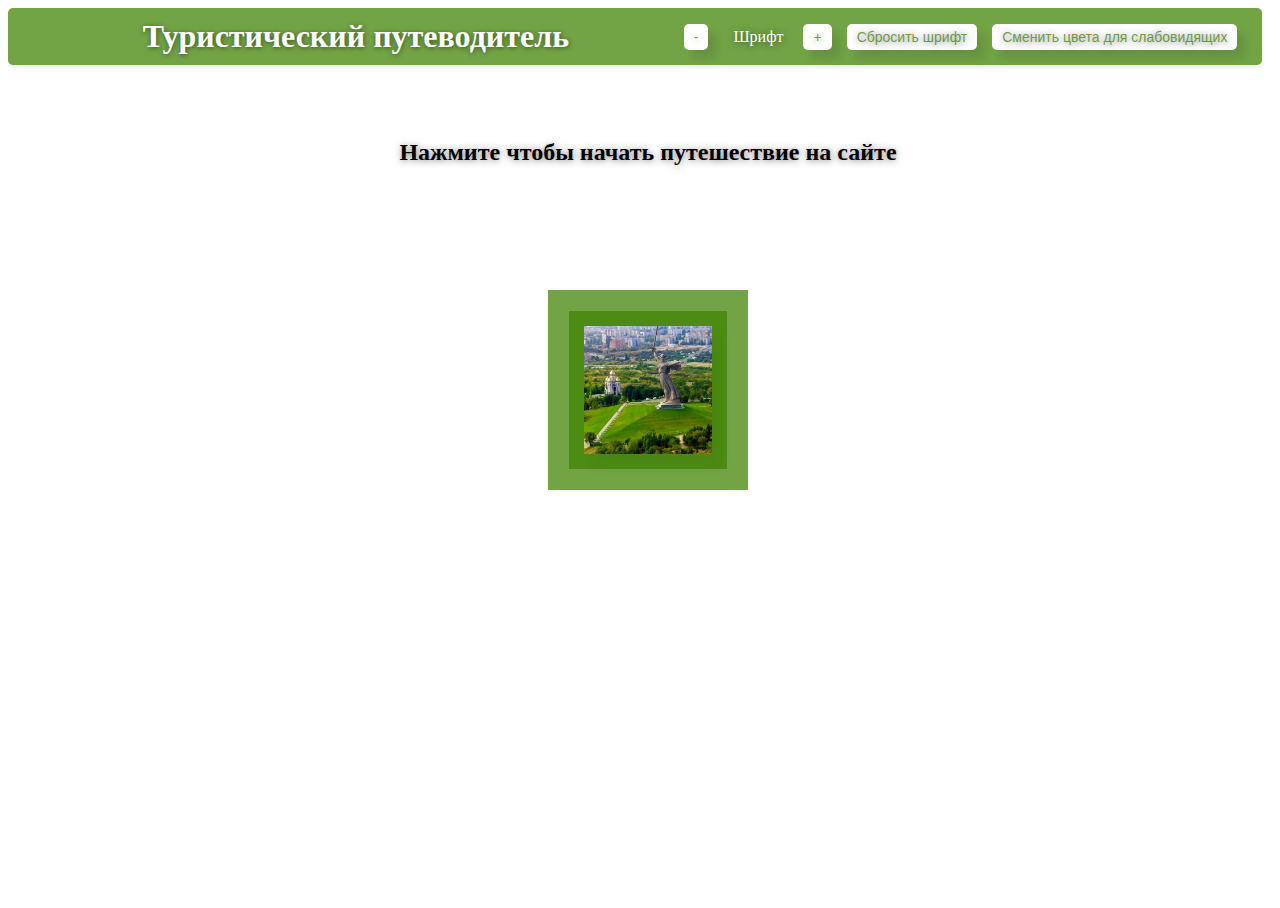
<file: index.html>
<!DOCTYPE html>
<html lang="ru">

<head>
    <meta charset="UTF-8">
    <meta name="viewport" content="width=device-width, initial-scale=1.0">
    <title>Туристический путеводитель</title>
    <link rel="stylesheet" href="ss/style.css">
</head>

<header class="header">
    <h1>Туристический путеводитель</h1>
    <div class="button-container">
        <button class="font-button" data-font-size="12">-</button>
        <p>Шрифт</p>
        <button class="font-button" data-font-size="22">+</button>
        <button class="reset-font-button">Сбросить шрифт</button>
        <button class="color-button">Сменить цвета для слабовидящих</button>
    </div>
</header>

<body data-active="true">
    <br>
    <br>
    <br>
    <h2 class="main-h2">Нажмите чтобы начать путешествие на сайте</h2>
    <br>
    <br>
    <br>
    <div class="image-container" id="animatedButton">
        <img class="hover-effect" id="buttonImage" src="ss/images/scale_1200.jpg" alt="Картинка 1"
            onclick="openTab('ss/SiteNew.html')">
    </div>

    <script src="ss/main.js"></script>
</body>

</html>
</file>
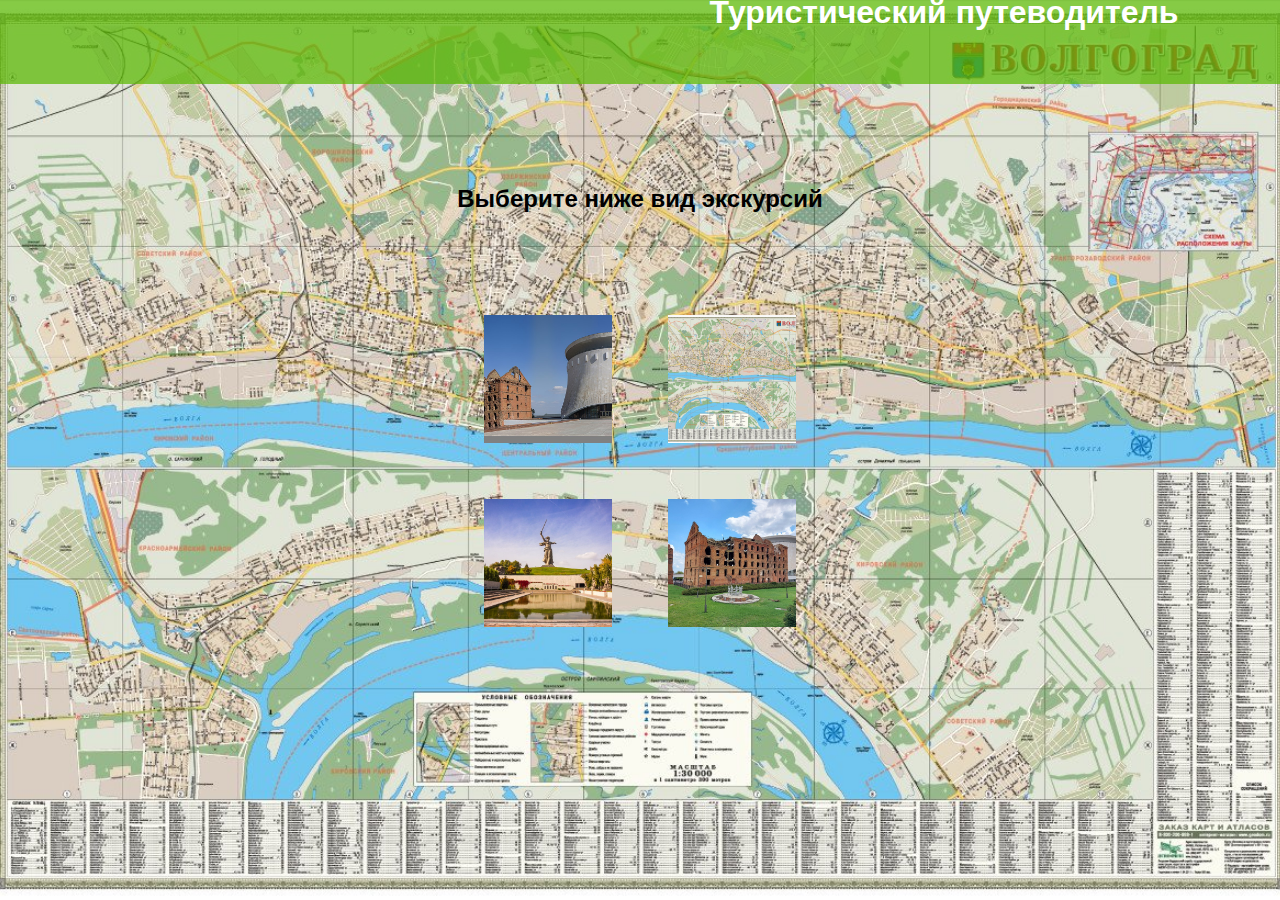
<file: siteNew.html>
<!DOCTYPE html>
<html lang="ru">

<head>
    <meta charset="UTF-8">
    <meta name="viewport" content="width=device-width, initial-scale=1.0">
    <title>Туристический путеводитель</title>
    <link rel="stylesheet" href="style.css">
</head>

<body data-active="true">
    <header>
        <h1>Туристический путеводитель</h1>
    </header>
    <br>
    <br>
    <br>
    <h2>Выберите ниже вид экскурсий</h2>
    <br>
    <br>
    <br>
    <div class="image-container">
        <img class="hover-effect" src="images/1280px-ST_battle_panorama_IMG_4238-4289-49_img-10K.jpg" alt="Картинка 1"
            onclick="openTab('site.html')">
        <img class="hover-effect" src="images/4717.jpg" alt="Картинка 2" onclick="openTab('site.html')">
        <img class="hover-effect" src="images/mamev.jfif" alt="Картинка 3" onclick="openTab('tab3.html')">
        <img class="hover-effect" src="images/scale_2400.jfif" alt="Картинка 4" onclick="openTab('tab4.html')">
    </div>
    <script src="main.js"></script>
</body>

</html>
</file>
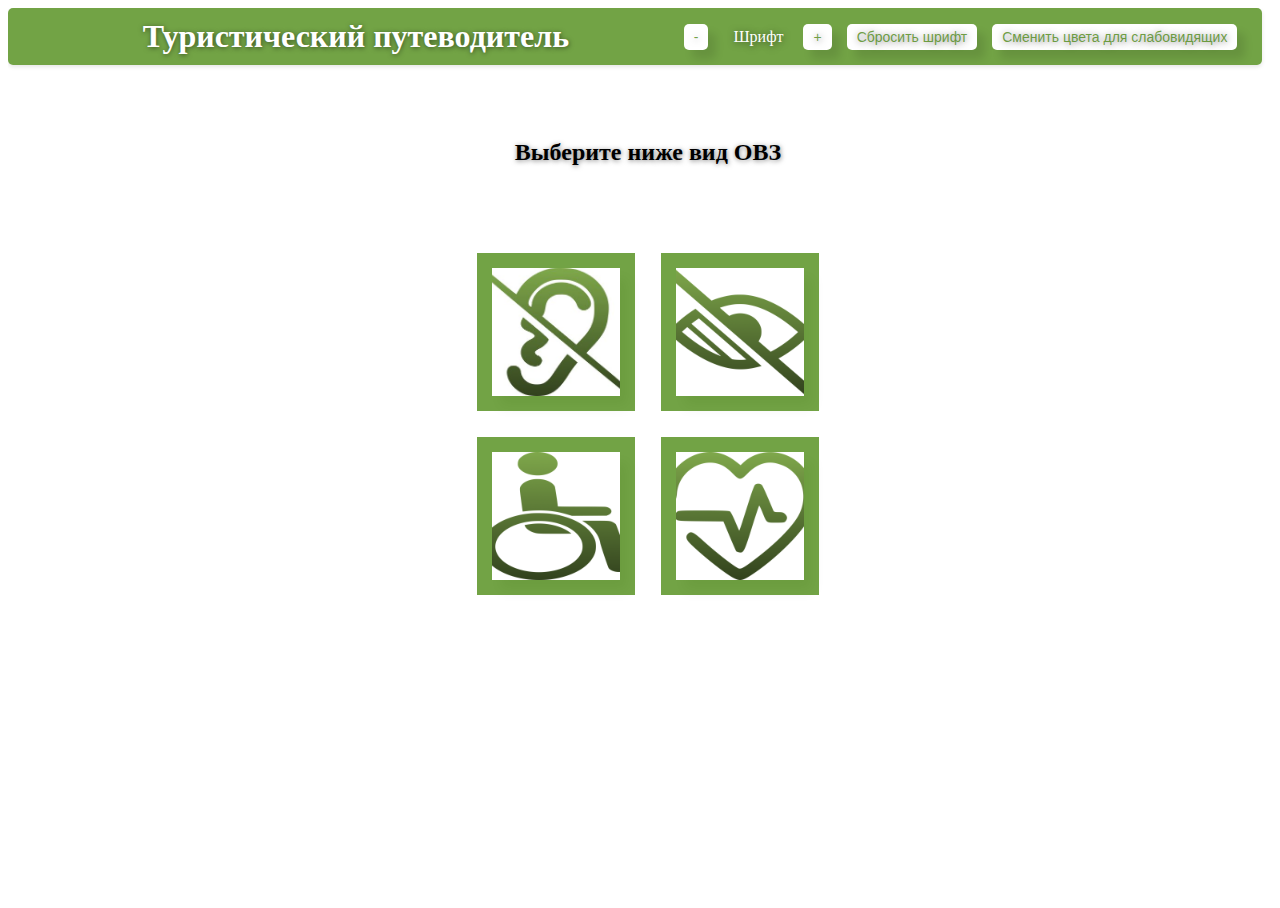
<file: ss/SiteNew.html>
<!DOCTYPE html>
<html lang="ru">

<head>
    <meta charset="UTF-8">
    <meta name="viewport" content="width=device-width, initial-scale=1.0">
    <title>Туристический путеводитель</title>
    <link rel="stylesheet" href="style.css">
</head>
<header class="header">
    <h1>Туристический путеводитель</h1>
    <div class="button-container">
        <button class="font-button" data-font-size="12">-</button>
        <p>Шрифт</p>
        <button class="font-button" data-font-size="22">+</button>
        <button class="reset-font-button">Сбросить шрифт</button>
        <button class="color-button">Сменить цвета для слабовидящих</button>
    </div>
</header>

<body data-active="true">
    <br>
    <br>
    <br>
    <h2>Выберите ниже вид ОВЗ</h2>
    <br>
    <br>
    <br>
    <div class="image-container">
        <img class="hover-effect" src="icons/1.png" alt="Картинка 1" onclick="openTab('Slux.html')">
        <img class="hover-effect" src="icons/3.png" alt="Картинка 2" onclick="openTab('Eye.html')">
        <img class="hover-effect" src="icons/2.png" alt="Картинка 3" onclick="openTab('ODA.html')">
        <img class="hover-effect" src="icons/4.png" alt="Картинка 4" onclick="openTab('Hearth.html')">
    </div>
    <script src="main.js"></script>
</body>

</html>
</file>
<file: ss/style.css>
/* Тут стили для всех страниц -_- */
body {
    @font-face {
        font-family: MontserratAlternates-Regular;
        src: url(ss/MontserratAlternates-Regular);
    }

    background-color: rgba(rgb(0, 0, 0), rgb(0, 0, 0), rgb(0, 0, 0), 0.8);
    background-size: cover;
    background-position: center;
    background-repeat: no-repeat;
    background-attachment: fixed;
    height: 100%;
    width: 100%;
    overflow-x: hidden;
}

html {
    height: 100%;
    width: 100%;
    overflow: auto;
    overflow-x: hidden;
}

header {
    position: relative;
    background-color: rgba(64, 130, 3, 0.739);
    width: 98%;
    padding: 20px;
    z-index: 100;
    -webkit-box-shadow: 0 5px 25px rgba(0, 0, 0, 0.15);
    box-shadow: 0 5px 25px rgba(0, 0, 0, 0.15);
    box-sizing: border-box;
    overflow-x: hidden;
    border-radius: 5px;
}

h1 {
    color: black;
    text-align: center;
    font-size: 2em;
    text-shadow: 0.5px 0.5px 5px rgba(0, 0, 0, 0.5);
}

h2 {
    text-align: center;
    font-size: 1.5em;
    text-shadow: 0.5px 0.5px 5px rgba(0, 0, 0, 0.5);
}

h3 {
    text-align: center;
    font-size: 1.2em;
    text-shadow: 0.5px 0.5px 5px rgba(0, 0, 0, 0.5);
}


p {
    color: black;
}

.resort {
    width: calc(50% - 40px);
    margin: 0 30px 130px;
    padding: 20px;
    transition: transform 0.3s ease;
    position: relative;
    overflow: hidden;
    background-color: rgba(56, 115, 1, 0.739);
    border-radius: 10px;
    box-shadow: 9 13px 16px rgba(0, 0, 0, 0.1);
    text-shadow: 0.5px 0.5px 7px rgba(0, 0, 0, 0.5);

    opacity: 0;
    transform: translateY(30px);
    transition: opacity 0.6s ease-out, transform 0.6s ease-out;
}

.resort p {
    text-shadow: 0.5px 0.5px 7px rgba(0, 0, 0, 0.5);
}

.resort.visible {
    opacity: 1;
    transform: translateY(0);
}

.resort-image {
    width: 100px;
    height: auto;
    float: left;
    margin-right: 20px;
}

#resort1 {
    float: left;
}

#resort2 {
    float: right;
}

#resort3 {
    float: left;
}

#resort5 {
    float: right;
}

#resort6 {
    float: left;
}

#resort7 {
    float: right;
}

#resort4 {
    float: left;
}

.resort:hover {
    transform: scale(1.05);
    z-index: 2;
}

#overlay {
    display: flex;
    position: fixed;
    top: 0;
    left: 0;
    right: 0;
    bottom: 0;
    background: rgba(0, 0, 0, 0.8);
    align-items: center;
    justify-content: center;
    opacity: 0;
    visibility: hidden;
    transition: opacity 1.5s, visibility 1.5s;
    z-index: 9999;
}

#overlay.active {
    opacity: 1;
    visibility: visible;
}


#zoomed-image {
    transition: transform 1.5s;
    transform: scale(0);
}

#overlay.active #zoomed-image {
    transform: scale(0.5);
}

@media (max-width: 768px) {
    #overlay.active #zoomed-image {
        transform: scale(0.25);
        /* Уменьшенный масштаб для мобильных устройств */
    }
}

.text {
    color: black;
}

.resort p {
    color: black;
    transition: color 1.5s ease;
    font-size: 19px;
}

.resort:hover p {
    color: white;
}


.block {
    opacity: 0;
    transform: translateY(20px);
    transition: opacity 0.6s ease-out, transform 0.6s ease-out;
}

.block.visible {
    opacity: 1;
    transform: translateY(0);
}


/* Тут начинаются стили именно для index.html страницы - 
 - но есть иногда что я использую и на други страницах -_-  */
.image-container {
    display: flex;
    justify-content: center;
    align-items: center;
    flex-wrap: wrap;
    width: 369px;
    margin: 0 auto;
}

.image-container img {
    width: 128px;
    height: 128px;
    margin: 28px;
    object-fit: cover;
    cursor: pointer;
}

.backImage {
    width: 128px;
    height: 128px;
    margin: 40px;
    object-fit: cover;
    cursor: pointer;
}

.transition-fade {
    transition: .4s;
    opacity: 1;
}

html.is-animating .transition-fade {
    opacity: 0;
}

body {
    transition: all 0.5s ease;
}

body[data-active="true"] {
    opacity: 1;
    transform: translateX(0);
}

body[data-active="false"] {
    opacity: 0;
    transform: translateX(-100%);
}

.hover-effect {
    transition: transform 0.3s, outline 0.3s;
    margin: 20px;
    outline: 15px solid rgba(64, 130, 3, 0.739);
    box-shadow: 8px 10px 12px rgba(0, 0, 0, 0.1);
}

.hover-effect:hover {
    transform: scale(1.1);
    outline: 2px solid red;
    box-shadow: 18px 20px 20px rgba(0, 0, 0, 0.1);
}

@keyframes fadeIn {
    from {
        opacity: 0;
    }

    to {
        opacity: 1;
    }
}

@keyframes fadeOut {
    from {
        opacity: 1;
    }

    to {
        opacity: 0;
    }
}

#animatedButton {
    display: flex;
    justify-content: center;
    align-items: center;
    height: 200px;
    width: 200px;
    background-color: rgba(64, 130, 3, 0.739);
    border-radius: 0;
    position: relative;
    margin: 50px auto;
    transition: all 0.3s ease-in-out;

    z-index: 2;
}

#buttonImage {
    max-width: 100%;
    max-height: 100%;
    transition: transform 0.3s ease-in-out
}

#animatedButton:hover {
    border-radius: 20%;
}

#animatedButton:hover #buttonImage {
    transform: scale(0.95);
}

/* Тут все так же все относится к index.html - 
- но тут стили именно к header */
.button-container {
    display: flex;
    justify-content: center;
    align-items: center;
    gap: 10px;
}

button {
    padding: 5px 10px;
    cursor: pointer;
}

/* Тут я буду использовать настройки для слабовидящих */
.normal-colors {
    /* Обычные цвета */
    /* background-color: white;*/
    color: black;
}

.high-contrast-colors {
    /* Цвета для слабовидящих */
    /*background-color: rgb(167, 167, 167);*/
    color: rgb(66, 128, 0);
}

.main-h2 {
    text-shadow: 0.5px 0.5px 7px rgba(0, 0, 0, 0.5);
}


.header {
    display: flex;
    justify-content: space-between;
    align-items: center;
    padding: 10px 20px;
    background-color: rgba(64, 130, 3, 0.739);
    box-shadow: 0 2px 4px rgba(0, 0, 0, 0.1);
    flex-wrap: wrap;
}

.header h1 {
    margin: 0;
    flex-grow: 1;
    /* Растягиваем заголовок, чтобы он занимал оставшееся пространство */
    text-align: center;
    /* Выравниваем текст по центру */
    color: white;
}

.button-container {
    display: flex;
    align-items: center;
    justify-content: center;
}

.button-container p {
    margin: 0 10px;
    font-size: 16px;
}

.font-button,
.reset-font-button,
.color-button {
    padding: 5px 10px;
    margin-right: 5px;
    font-size: 14px;
    border: none;
    background-color: #ffffff;
    color: rgba(64, 130, 3, 0.739);
    cursor: pointer;
    border-radius: 5px;
    box-shadow: 8px 9px 9px rgba(0, 0, 0, 0.1);
    text-shadow: 0.5px 0.5px 7px rgba(0, 0, 0, 0.5);
}

.font-button:hover,
.reset-font-button:hover,
.color-button:hover {
    background-color: rgba(64, 130, 3, 0.739);
}

.header p {
    color: white;
    text-shadow: 0.5px 0.5px 7px rgba(0, 0, 0, 0.5);
    text-align: center;
}

@media (max-width: 600px) {
    .header {
        flex-direction: column;
        align-items: stretch;
        padding: 20px;
    }

    .button-container {
        flex-direction: column;
        align-items: stretch;
    }

    .button-container p {
        margin: 10px 0;
    }
}
</file>
<file: style.css>
body {
    font-family: Arial, sans-serif;
    background-image: url('images/4717.jpg');
    background-size: cover;
    background-position: center;
    background-repeat: no-repeat;
    background-attachment: fixed;
}

header {
    position: relative;
    top: -3vh;
    left: -51vh;
    width: 310vh;
    height: 10vh;
    background-color: rgba(91, 184, 4, 0.739);
}

h1 {
    color: white;
    text-align: center;
}

h2 {
    text-align: center;
}


p {
    color: black;
}

.resort {
    width: calc(50% - 40px);
    margin: 0 30px 250px;
    padding: 20px;
    border: 1px solid #000;
    transition: transform 0.3s ease;
    position: relative;
    overflow: hidden;
    background-color: rgba(100, 100, 100, 0.7);

    opacity: 0;
    transform: translateY(30px);
    transition: opacity 0.6s ease-out, transform 0.6s ease-out;
}

.resort.visible {
    opacity: 1;
    transform: translateY(0);
    /* Конечное положение элементов */
}

.resort-image {
    width: 100px;
    height: auto;
    float: left;
    margin-right: 20px;
}

#resort1 {
    float: left;
}

#resort2 {
    float: right;
}

#resort3 {
    float: left;
}

#resort5 {
    float: right;
}

#resort6 {
    float: left;
}

#resort7 {
    float: right;
}

.resort:hover {
    transform: scale(1.05);
    z-index: 2;
}

#overlay {
    display: flex;
    /* Используем flexbox для центрирования содержимого */
    position: fixed;
    top: 0;
    left: 0;
    right: 0;
    bottom: 0;
    background: rgba(0, 0, 0, 0.8);
    align-items: center;
    justify-content: center;
    opacity: 0;
    /* Изначально оверлей прозрачный */
    visibility: hidden;
    /* Изначально оверлей не виден */
    transition: opacity 1.5s, visibility 1.5s;
    /* Плавный переход для opacity и visibility */
    z-index: 9999;
    /* Высокий z-index, чтобы быть над другими элементами */
}

#overlay.active {
    opacity: 1;
    visibility: visible;
}


#zoomed-image {
    transition: transform 1.5s;
    /* Плавный переход для transform */
    transform: scale(0);
    /* Изначально картинка уменьшена */
}

#overlay.active #zoomed-image {
    transform: scale(0.7);
    /* Конечное состояние: изображение в нормальном размере */
}

.text {
    color: black;
}

.resort p {
    color: black;
    /* Исходный цвет текста */
    transition: color 1.5s ease;
    font-size: 19px;
    /* Плавный переход цвета текста */
}

.resort:hover p {
    color: white;
    /* Цвет текста при наведении */
}


/* Стандартное состояние элемента, когда он не в области видимости */
.block {
    opacity: 0;
    transform: translateY(20px);
    /* Немного сместить элемент вниз */
    transition: opacity 0.6s ease-out, transform 0.6s ease-out;
    /* Плавное появление и смещение вверх */
}

/* Состояние элемента, когда он попадает в область видимости */
.block.visible {
    opacity: 1;
    transform: translateY(0);
}

.image-container {
    display: flex;
    justify-content: center;
    align-items: center;
    flex-wrap: wrap;
    width: 369px;
    /* Установите ширину контейнера, чтобы картинки располагались в 2 ряда и 2 колонки */
    margin: 0 auto;
    /* Центрирование контейнера по горизонтали */
}

.image-container img {
    width: 128px;
    height: 128px;
    margin: 28px;
    object-fit: cover;
    cursor: pointer;
}

.backImage {
    width: 128px;
    height: 128px;
    margin: 40px;
    object-fit: cover;
    cursor: pointer;
}

.transition-fade {
    transition: .4s;
    opacity: 1;
}

html.is-animating .transition-fade {
    opacity: 0;
}

body {
    transition: all 0.5s ease;
}

body[data-active="true"] {
    opacity: 1;
    transform: translateX(0);
}

body[data-active="false"] {
    opacity: 0;
    transform: translateX(-100%);
}

.hover-effect {
    transition: transform 0.3s, outline 0.3s;
    margin: 20px;
}

.hover-effect:hover {
    transform: scale(1.1);
    /* Увеличение картинки на 10% при наведении */
    outline: 2px solid red;
    /* Красная обводка */
}

@keyframes fadeIn {
    from {
        opacity: 0;
    }

    to {
        opacity: 1;
    }
}

@keyframes fadeOut {
    from {
        opacity: 1;
    }

    to {
        opacity: 0;
    }
}
</file>
